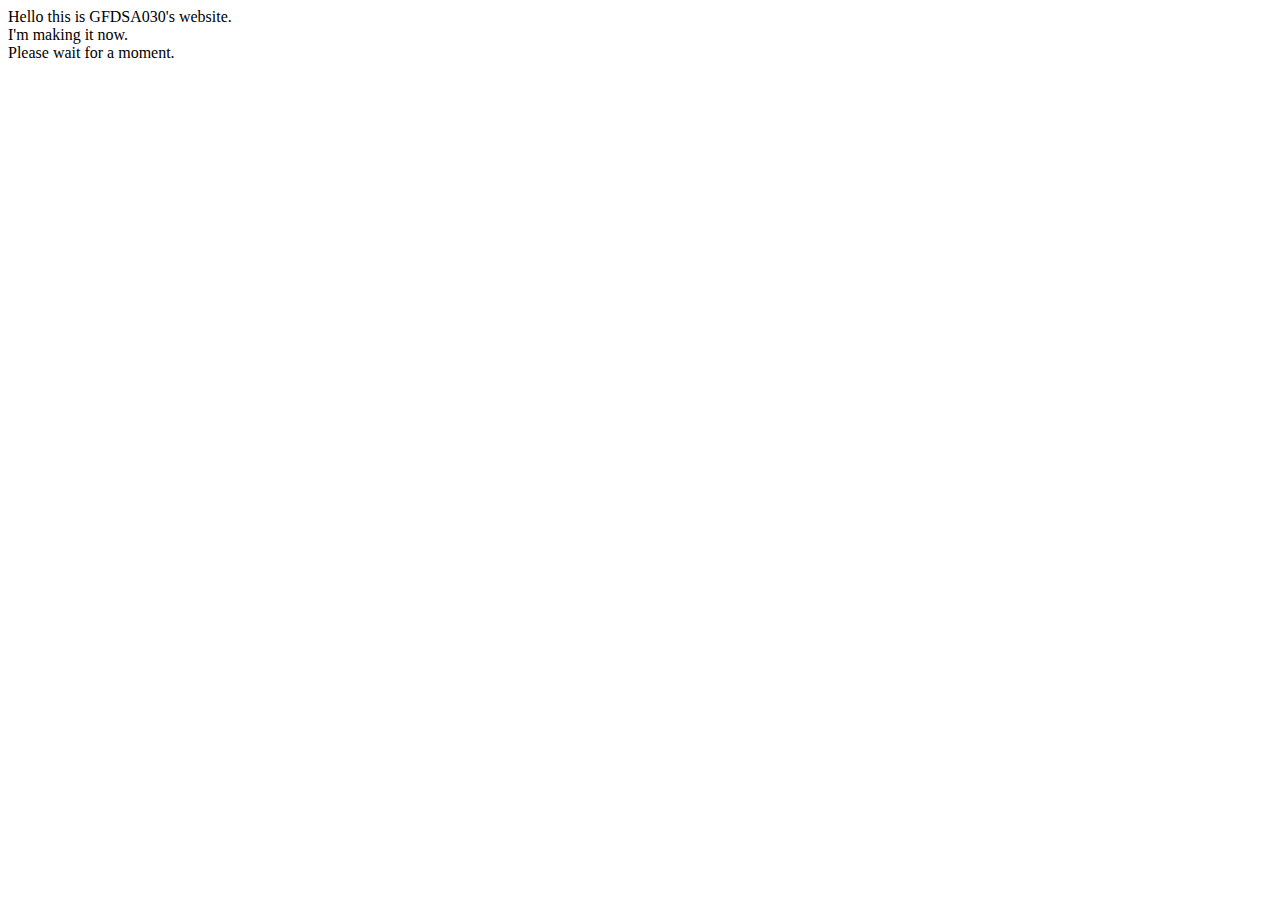
<file: index.html>
<!DOCTYPE html>
<html lang="en">
  <head>
    <meta charset="UTF-8" />
    <meta name="viewport" content="width=device-width, initial-scale=1.0" />
    <title>GFDSA030</title>
  </head>
  <body>
    Hello this is GFDSA030's website. <br />
    I'm making it now. <br />
    Please wait for a moment.
  </body>
</html>
</file>
